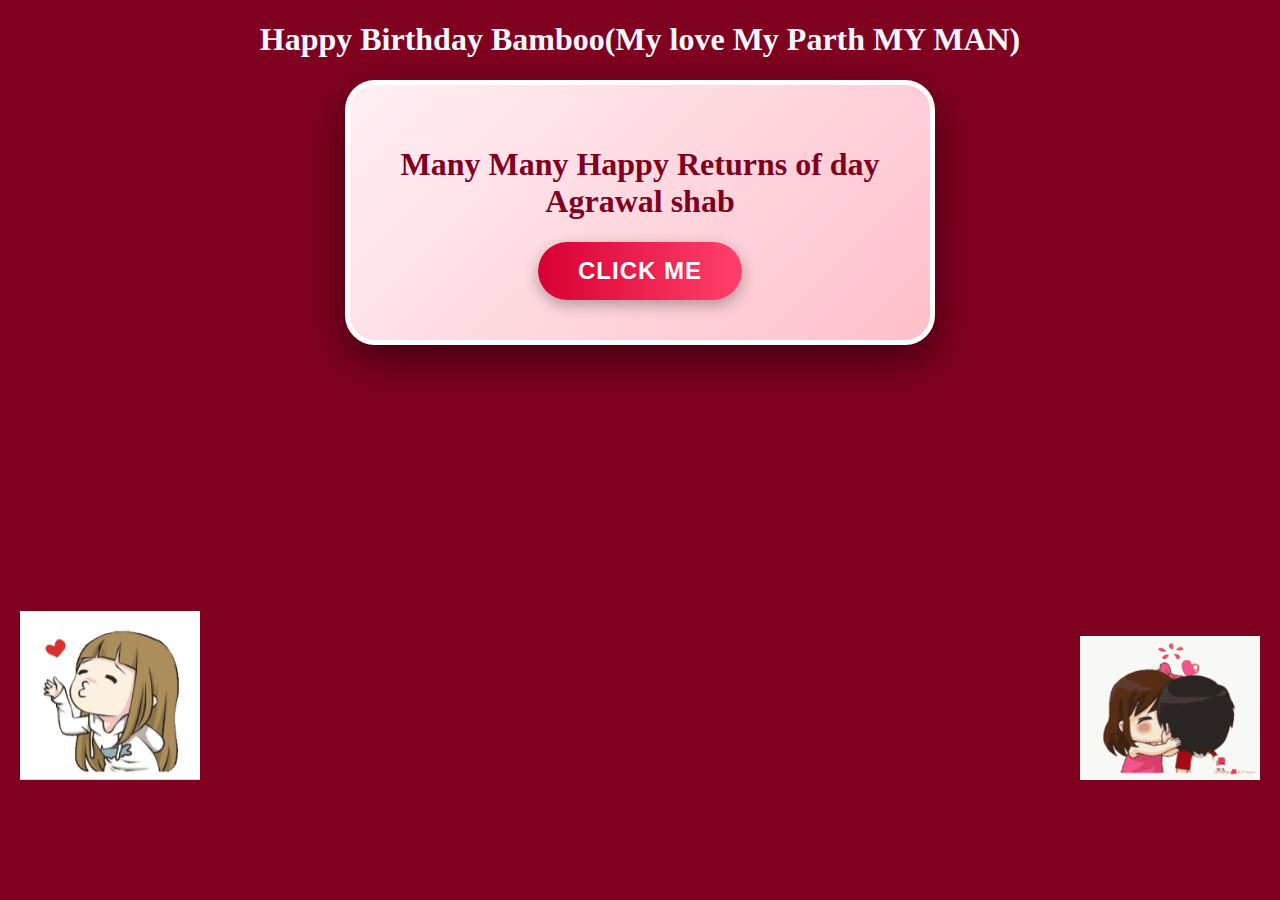
<file: index.hTML>
<!DOCTYPE html>
<html lang="en">
<head>
    <meta charset="UTF-8">
    <meta name="viewport" content="width=device-width, initial-scale=1.0">
    <link rel="stylesheet" href="style.css">
    <title>Aloo wishes for Bamboo</title>
</head>
   <body style="background-color: #800020;" >
    <h1 style="color: aliceblue; text-align: center;">Happy Birthday Bamboo(My love My Parth MY MAN)</h1>
    <div class="box" style="align-items: center;">
        <h1>Many Many Happy Returns of day Agrawal shab</h1>
        
            <button class="button" id="mybutton"onclick="window.open('suprise.html', '_blank')">
              click me
            </button>
    </div>

     <img src="a545dd67edcc52c47f6e501ff2271c41.gif" class="side-img left-img">
     <img src="buenas-noches.gif" class="side-img right-img">

     
       
</body>
</html>
</file>
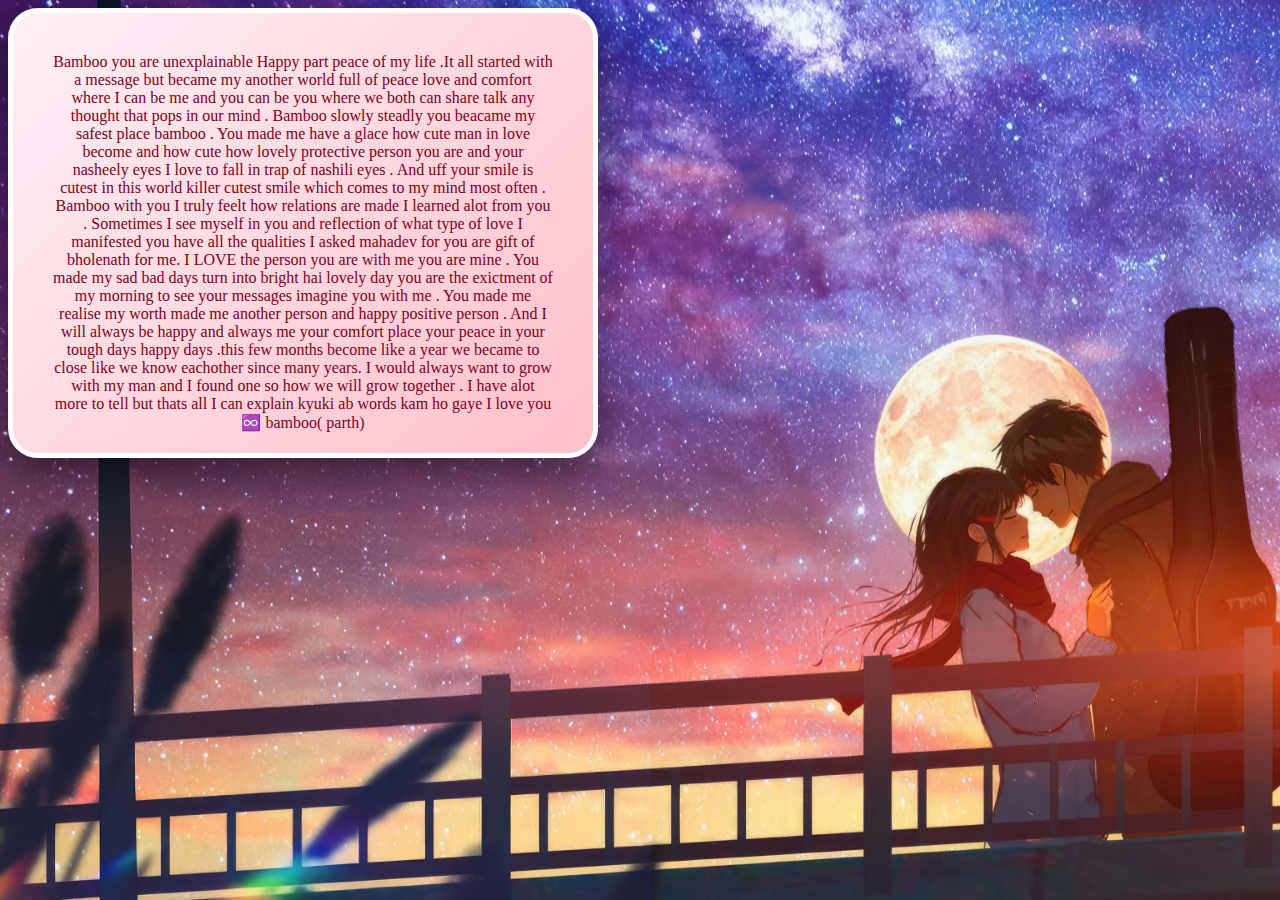
<file: suprise.html>
<!DOCTYPE html>
<html lang="en">
<head>
    <meta charset="UTF-8">
    <meta name="viewport" content="width=device-width, initial-scale=1.0">
    <title>Document</title>
    <link rel="stylesheet" href="suprise.css">
    <style>
        body{
            background-image: url(wp13004785.webp);
            background-repeat: no-repeat;
            background-size: cover;
            background-position:center;
            background-attachment: fixed;
            background-color: #ccc;
        }
    </style>
</head>
<body >
    <div class="box" >
        Bamboo you are unexplainable Happy part peace of my life .It  all started with a message but became my another world full of peace love and comfort where I can be me and you can be you where we both can share talk any thought that pops in our mind . Bamboo slowly steadly you beacame my safest place bamboo . You made me have a glace  how cute man in  love become and how cute how lovely protective person you are and your nasheely eyes I love to fall in trap of  nashili  eyes . And uff your smile is cutest in this world  killer cutest smile which comes to my mind most often . Bamboo with you I truly feelt how relations are made I learned alot from you . Sometimes I see myself in you and reflection of what type of love I manifested you have all the qualities  I asked mahadev for you are gift of bholenath for me. I LOVE the person you are with me you are mine . You made my sad bad days turn into bright hai lovely day you are the exictment of my morning to see your messages imagine you with me . You made me realise my worth made me another person and happy positive person .
        And I will always be happy  and always me your comfort place your peace  in your tough days happy days .this few months become like a year we became to close like we know eachother since many years. I would always want to grow with my man and I found one so how we will grow together . I have alot more to tell but thats all  I can explain  kyuki ab words kam ho gaye
I love you ♾️ bamboo( parth)

    </div>
    
</body>
</html>
</file>
<file: style.css>
.box {
  /* Size and Spacing */
  width: 500px;        /* Box ko thoda chouda (wide) banaya */
  padding: 40px;       /* Andar thodi saans lene ki jagah */
  margin: 20px auto;   /* Center mein rakhne ke liye */
  text-align: center;  /* Text aur button center karne ke liye */

  /* Colors - Soft Pink Gradient */
  background: linear-gradient(135deg, #fff0f5, #ffc0cb); 
  color: #800020;      /* Maroon text taaki background se match kare */

  /* Border and Shape */
  border: 5px solid white;  /* Photo frame jaisa mota border */
  border-radius: 30px;      /* Corners ko smooth round banaya */

  /* 3D Effect (Shadow) */
  box-shadow: 0 15px 40px rgba(0, 0, 0, 0.5); /* Ye box ko hawa mein uthayega */
}



  button {
  /* Size and Spacing */
  padding: 15px 40px;
  font-size: 1.5rem;
  font-weight: bold;
  text-transform: uppercase; /* Text ko capital banata hai */
  letter-spacing: 1px;
  
  /* Colors - Red/Pink Gradient */
  background: linear-gradient(to right, #D80032, #FF416C); 
  color: white;
  border: none;
  
  /* Shape and Shadow */
  border-radius: 50px; /* Round corners */
  cursor: pointer;
  box-shadow: 0 5px 15px rgba(0,0,0,0.3); /* Button ke neeche shadow */
  transition: transform 0.2s, box-shadow 0.2s; /* Smooth animation */
}

/* Jab mouse upar le jaoge */
button:hover {
  transform: scale(1.1); /* Button thoda bada hoga */
  box-shadow: 0 10px 20px rgba(0,0,0,0.4); /* Shadow deep ho jayegi */
  background: linear-gradient(to right, #FF416C, #D80032); /* Color palat jayega */
}
   

.side-img {
    position: fixed;
    bottom: 120px;      /* same height for both */
    width: 180px;
}

.left-img {
    left: 20px;
}

.right-img {
    right: 20px;
}
</file>
<file: suprise.css>
.box {
  /* Size and Spacing */
  width: 500px; 
  height: 360px;
         
  /* Box ko thoda chouda (wide) banaya */
  padding: 40px;       /* Andar thodi saans lene ki jagah */
    /* Center mein rakhne ke liye */
  text-align: center;  /* Text aur button center karne ke liye */

  /* Colors - Soft Pink Gradient */
  background: linear-gradient(135deg, #fff0f5, #ffc0cb); 
  color: #800020;      /* Maroon text taaki background se match kare */

  /* Border and Shape */
  border: 5px solid white;  /* Photo frame jaisa mota border */
  border-radius: 30px;      /* Corners ko smooth round banaya */

  /* 3D Effect (Shadow) */
  box-shadow: 0 15px 40px rgba(0, 0, 0, 0.5); /* Ye box ko hawa mein uthayega */
}
</file>
